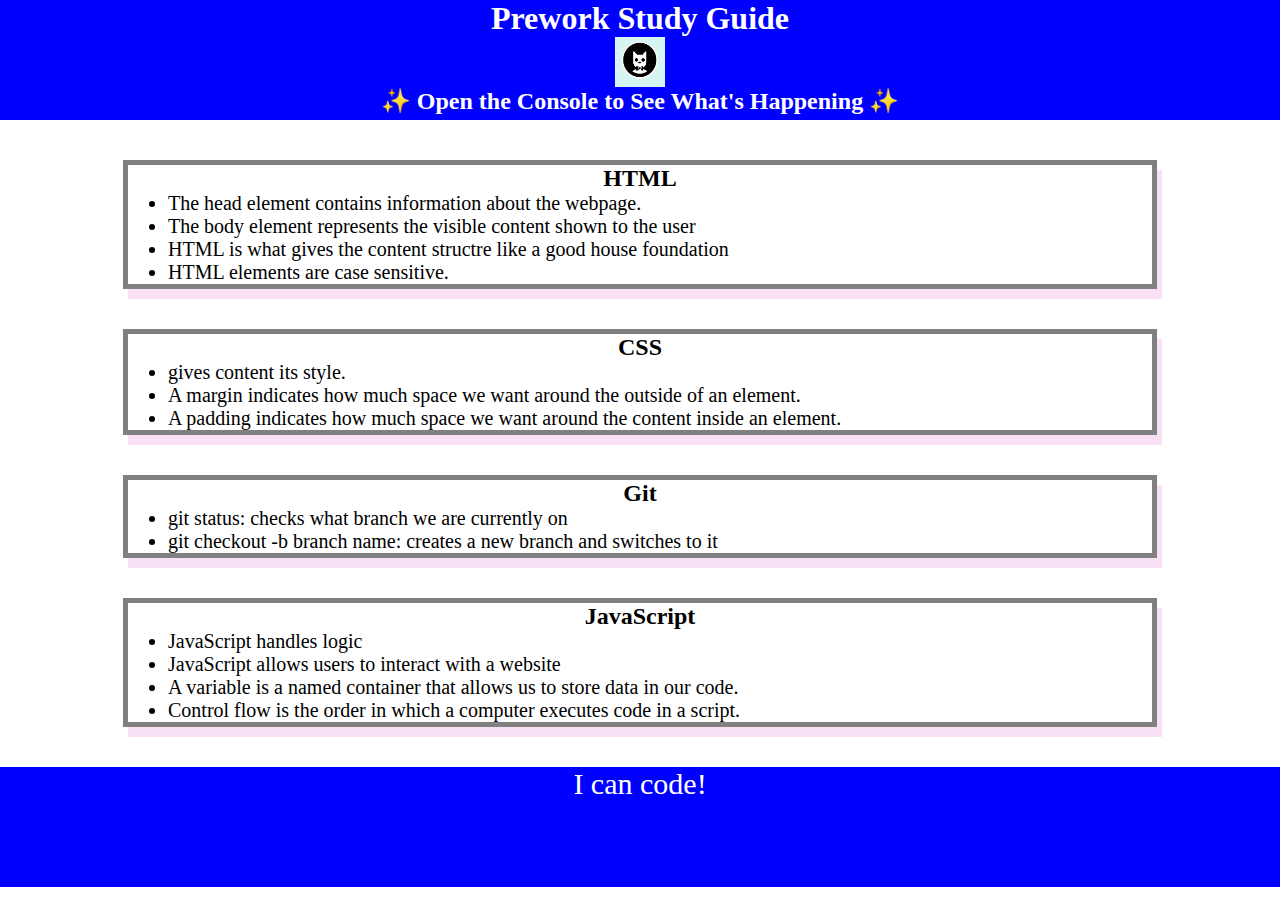
<file: index.html>
<!DOCTYPE html>
<html lang="en">
  <head>
    <meta charset="UTF-8" />
    <meta http-equiv="X-UA-Compatible" content="IE=edge" />
    <meta name="viewport" content="width=device-width, initial-scale=1.0" />
    <link rel="stylesheet" href="assets\style.css">
    <title>Prework Study Guide</title>
  </head>
  <body>
    <header id="header">
      <h1>Prework Study Guide</h1>
      <img src="./assets/bowtie-cat.png" alt="Profile image of cat wearing a bow tie." />
      <h2>✨ Open the Console to See What's Happening ✨</h2>
    </header>
    <main>
      <section class="card" id="html-section">
        <h2>HTML</h2>
        <ul>

          <li>The head element contains information about the webpage.</li>

          <li>The body element represents the visible content shown to the user</li>

          <li>HTML is what gives the content structre like a good house foundation</li>

          <li>HTML elements are case sensitive.</li>

        </ul>

      </section>
      
      <section class="card" id="css-section">

        <h2>CSS</h2>

        <ul>

          <li> gives content its style.</li>
          <li>A margin indicates how much space we want around the outside of an element.</li>
          <li>A padding indicates how much space we want around the content inside an element.</li>

        </ul>

      </section>

      <section class="card" id="git section">

        <h2>Git</h2>

        <ul>
          <li>git status: checks what branch we are currently on</li>

          <li>git checkout -b branch name: creates a new branch and switches to it</li>

        </ul>

      </section>

      <section class="card" id="javascript-section">

        <h2>JavaScript</h2>

        <ul>
          <li>JavaScript handles logic</li>

          <li>JavaScript allows users to interact with a website</li>
          <li>A variable is a named container that allows us to store data in our code.</li>
          <li>Control flow is the order in which a computer executes code in a script.</li>

        </ul>

      </section>

    </main>

    <footer>
      <p>I can code!</p>
    </footer>
    <script src="./assets/script.js"></script>
  </body>
</html>
</file>
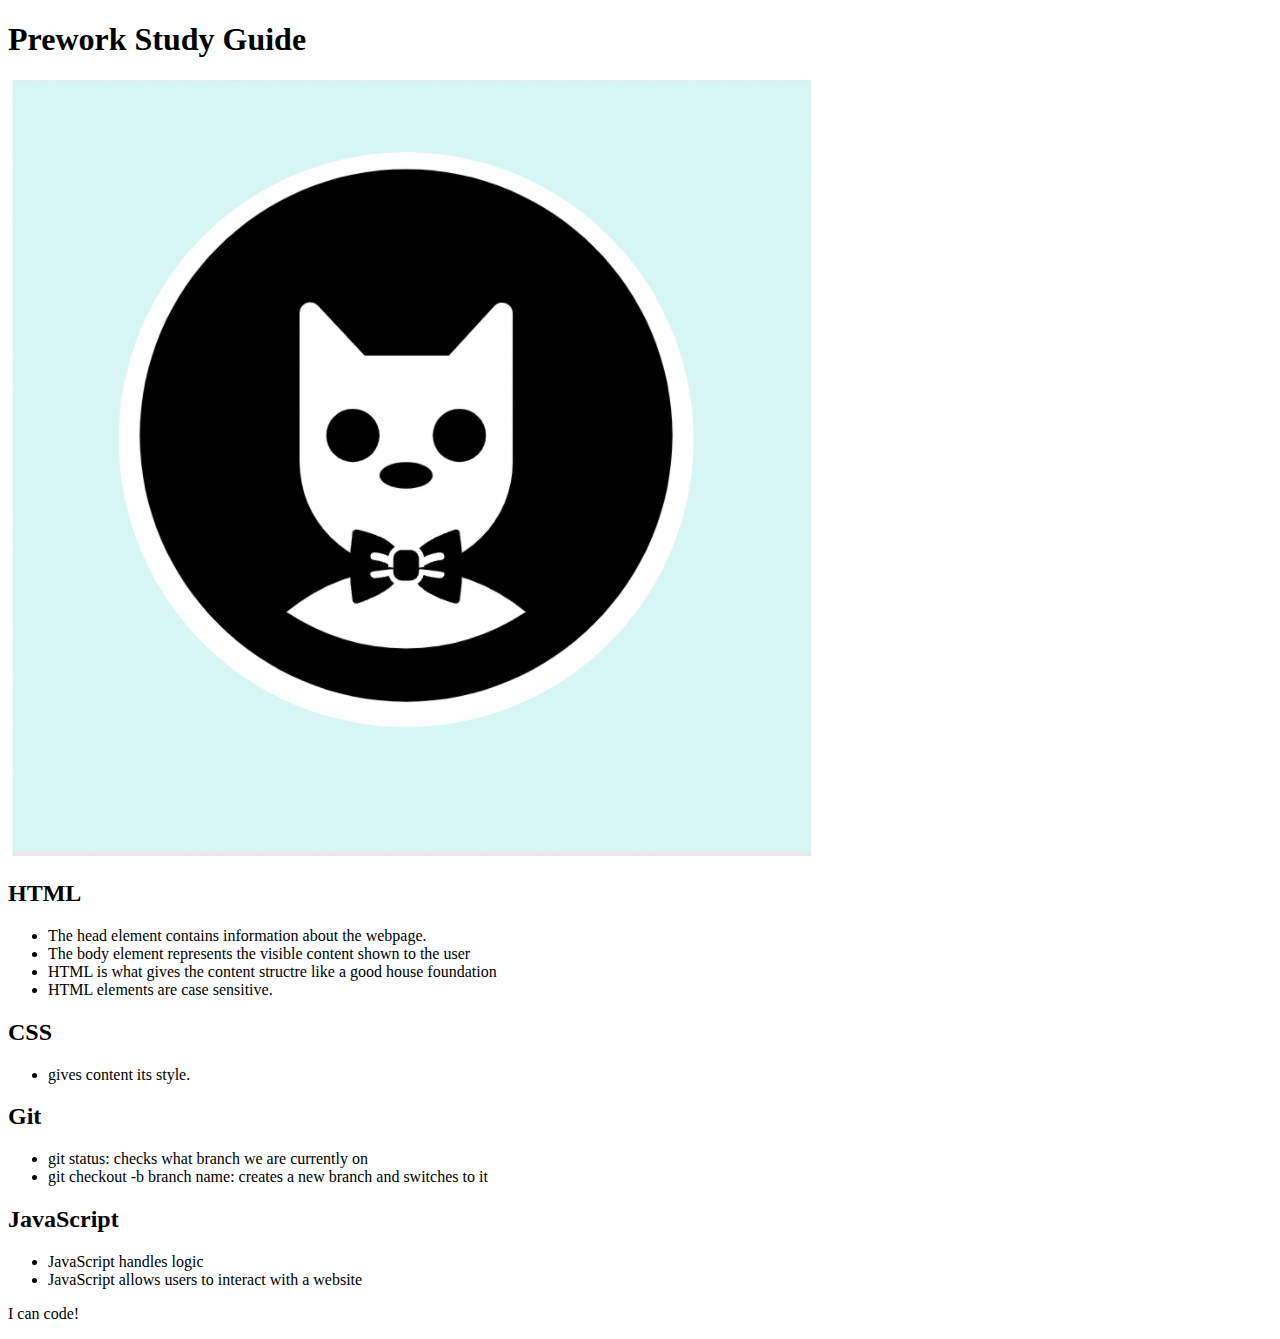
<file: prework-study-guide/index.html>
<!DOCTYPE html>
<html lang="en">
  <head>
    <meta charset="UTF-8" />
    <meta http-equiv="X-UA-Compatible" content="IE=edge" />
    <meta name="viewport" content="width=device-width, initial-scale=1.0" />
    <title>Prework Study Guide</title>
  </head>
  <body>
    <header id="header">
      <h1>Prework Study Guide</h1>
      <img src="./assets/bowtie-cat.png" alt="Profile image of cat wearing a bow tie." />
    </header>
    <main>
      <section class="card" id="html-section">
        <h2>HTML</h2>
        <ul>

          <li>The head element contains information about the webpage.</li>

          <li>The body element represents the visible content shown to the user</li>

          <li>HTML is what gives the content structre like a good house foundation</li>

          <li>HTML elements are case sensitive.</li>

        </ul>

      </section>
      
      <section class="card" id="css-section">

        <h2>CSS</h2>

        <ul>

          <li> gives content its style.</li>

        </ul>

      </section>

      <section class="card" id="git section">

        <h2>Git</h2>

        <ul>
          <li>git status: checks what branch we are currently on</li>

          <li>git checkout -b branch name: creates a new branch and switches to it</li>

        </ul>

      </section>

      <section class="card" id="javascript-section">

        <h2>JavaScript</h2>

        <ul>
          <li>JavaScript handles logic</li>

          <li>JavaScript allows users to interact with a website</li>

        </ul>

      </section>

    </main>

    <footer>
      <p>I can code!</p>
    </footer>
  </body>
</html>
</file>
